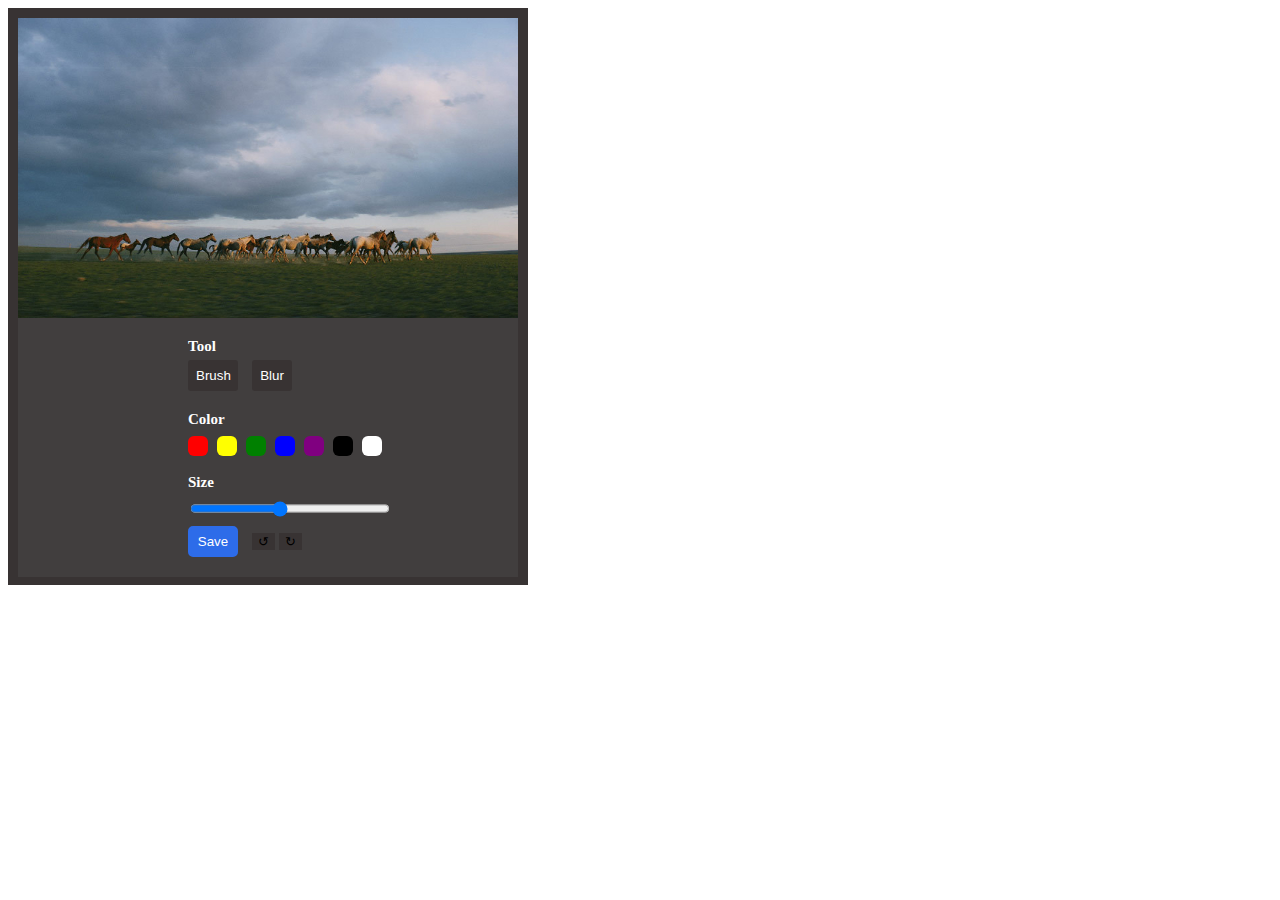
<file: index.html>
<!DOCTYPE html>
<html>
<head>
    <link rel="stylesheet" href="codex.css">
    <title>Codex.project</title>
</head>
<body>
    <div class="all">
        <div id="sketch" style="background-repeat: no-repeat; background-size: 100%; height: 300px;" class="image">
            <canvas id="paint" class="dog-img"></canvas>
        </div>   

        <div class="editor">
            <p class="tool-text">Tool</p>
            <div class="function-buttons">
                <button class="Brush-button">Brush</button>
                <button class="Blur-button">Blur</button>
            </div>
            <p class="color-text">Color</p>
            <div class="color-buttons">
                <button class="color" id="red"></button>
                <button class="color" id="yellow"></button>
                <button class="color" id="green"></button>
                <button class="color" id="blue"></button>
                <button class="color" id="purple"></button>
                <button class="color" id="black"></button>
                <button class="color" id="white"></button>
            </div>

            <div class="size-scroll">
                <p class="size-text">Size</p>
                <input type="range" min="1" max="10" value="5" class="slider" id="myRange">
            </div>

            <div class="save-div">
                <button class="save-button">Save</button>
                <button class="back-button">&#8634;</button>
                <button class="forward-button">&#8635;</button>
            </div>
        </div>
    </div>
    <script src="codex.js"></script>
</body>
</html>
</file>
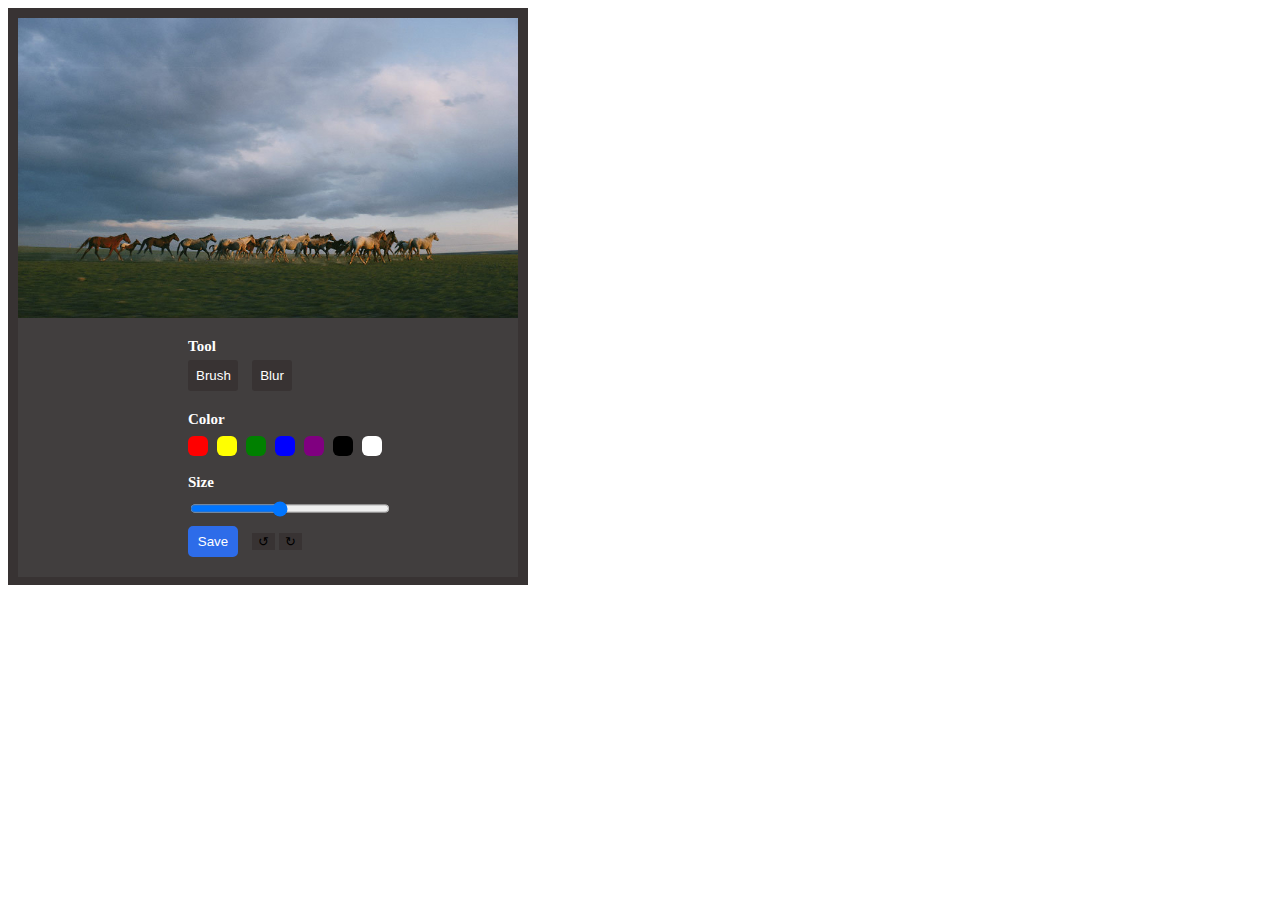
<file: codex.html>
<!DOCTYPE html>
<html>
<head>
    <link rel="stylesheet" href="codex.css">
    <title>Codex.project</title>
</head>
<body>
    <div class="all">
        <div id="sketch" style="background-repeat: no-repeat; background-size: 100%; height: 300px;" class="image">
            <canvas id="paint" class="dog-img"></canvas>
        </div>   

        <div class="editor">
            <p class="tool-text">Tool</p>
            <div class="function-buttons">
                <button class="Brush-button">Brush</button>
                <button class="Blur-button">Blur</button>
            </div>
            <p class="color-text">Color</p>
            <div class="color-buttons">
                <button class="color" id="red"></button>
                <button class="color" id="yellow"></button>
                <button class="color" id="green"></button>
                <button class="color" id="blue"></button>
                <button class="color" id="purple"></button>
                <button class="color" id="black"></button>
                <button class="color" id="white"></button>
            </div>

            <div class="size-scroll">
                <p class="size-text">Size</p>
                <input type="range" min="1" max="10" value="5" class="slider" id="myRange">
            </div>

            <div class="save-div">
                <button class="save-button">Save</button>
                <button class="back-button">&#8634;</button>
                <button class="forward-button">&#8635;</button>
            </div>
        </div>
    </div>
    <script src="codex.js"></script>
</body>
</html>
</file>
<file: codex.css>
.all{
    background-color: rgb(56, 51, 51);
    width: 500px;
    height: 557px;
    padding: 10px;
}
.image{

    #sketch{
        width: 500px;
        height: 300px;
    }
    

canvas{
    background-repeat: no-repeat;
     background-size: cover;
     
}
.dog-img{
    width: 500px;
    height: 300px;
    object-fit: cover;
    
}
}
.editor{
    padding: 5px;
    padding-bottom: 20px;
    padding-left: 170px;
    background-color: rgb(65, 62, 62);

    .tool-text{
        color: white;
        font-size: 15px;
        font-weight: bold;
        margin-bottom: 5px;

    }

    
    .function-buttons{
        margin-bottom: 20px;
       
        .Brush-button{
           background-color:  rgb(56, 51, 51);
           color:white ;
           border-width:1px ;
           cursor: pointer;
           border-radius: 3px;
           padding: 5px;
           border:solid;
           border-color:rgb(56, 51, 51)  ;
           width: 50px;
           margin-right: 10px;
       
            
        
        }
        .Brush-button:hover{
            border-color: rgb(76, 162, 232);
            
        }

        .Brush-button::after{
            border: 2px solid green;
        }
        .Blur-button{
            background-color:  rgb(56, 51, 51);
            color:white ;
            border-width:1px ;
            cursor: pointer;
            border-radius: 3px;
            padding: 5px;
            border:solid;
            border-color:rgb(56, 51, 51)  ;
            width: 40px;
            
        
         
         }
         .Brush-button:hover{
             border-color: rgb(76, 162, 232);
             
         }
         .Blur-button:hover{
            border-color: rgb(76, 162, 232);
        


    }

   
  

}
.color-text{
    color: white;
    font-size: 15px;
    font-weight: bold;
    margin-bottom: 8px;


}

}
.color{
    margin-right: 5px;
    width: 20px;
    height: 20px;
    border-radius: 6px;
    border: none;
    cursor: pointer;
    
    
    
   
}
.size-text{
    color: white;
    font-size: 15px;
    font-weight: bold;
    margin-bottom: 8px;
}
.slider{
 width: 200px; /* Set a specific slider handle width */
  height: 15px; /* Slider handle height */
 margin-bottom: 10px;
  cursor: pointer; 
    
}
.save-button{
    background-color:  rgb(45, 108, 233);
    color:white ;
    border-width:1px ;
    cursor: pointer;
    border-radius: 3px;
    padding: 5px;
    border:solid;
    border-color:rgb(45, 108, 233) ;
    width: 50px;
    margin-right: 10px;
    border-radius: 5px;
    transition: background-color 0.3s
}
.save-button:active{
    background-color: rgba(45, 108, 233,0.5);

}

#red{
    background-color: red;

}
#yellow{
    background-color: yellow;

}
#green{
    background-color: green;

}
#blue{
    background-color: blue;
}
#purple{
    background-color: purple;
}
#black{
    background-color: black;
}
#white{
    background-color: white;
}

.back-button,
.forward-button{
    background-color: rgb(56, 51, 51);
    border: none;
    transition: background-color 0.3s;
    cursor: pointer;
    
}
.back-button:active{
    background-color: rgba(56, 51, 51,0.5);
}
.forward-button:active{
    background-color: rgba(56, 51, 51,0.5);
}
</file>
